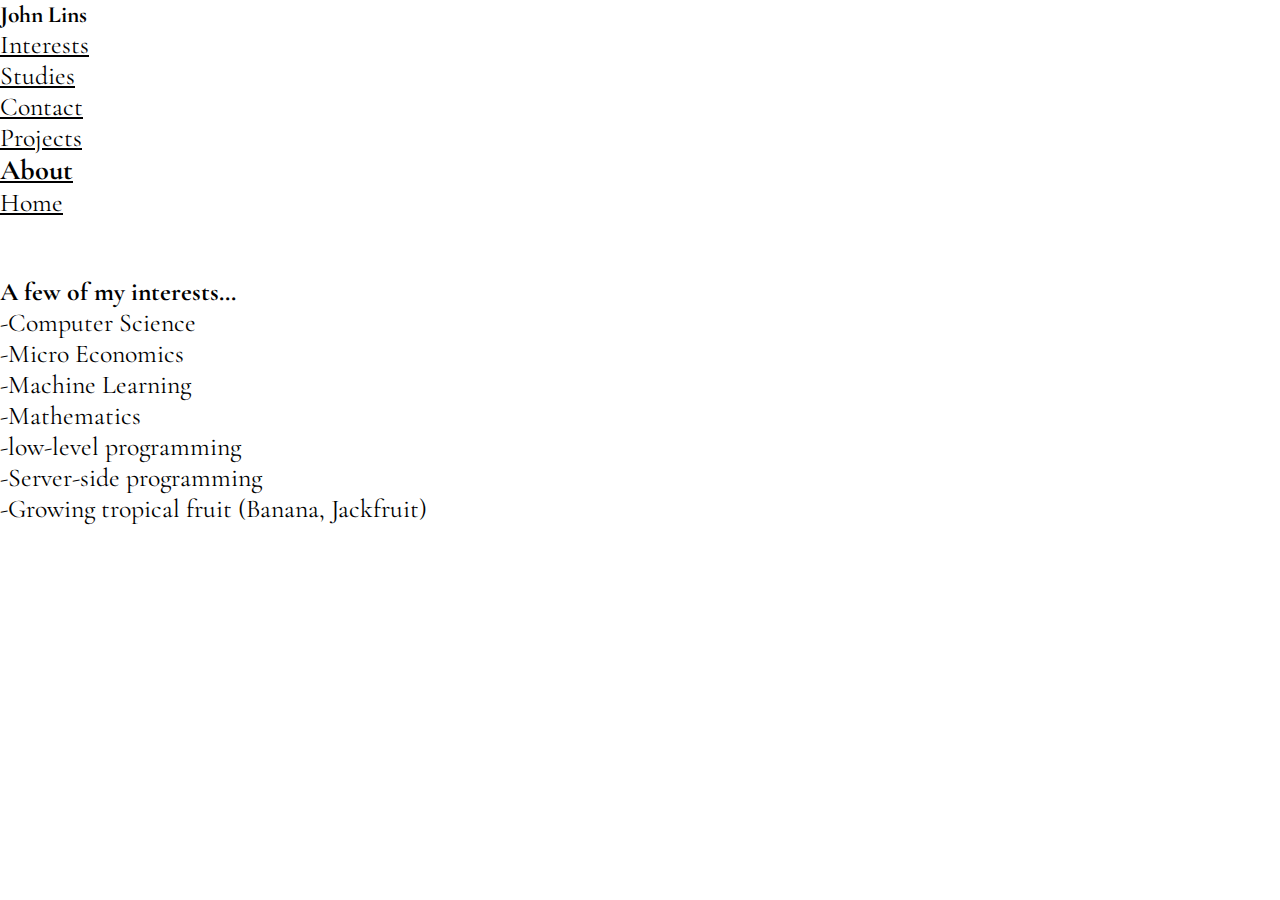
<file: about.html>
<!DOCTYPE html>
<html>
<head>
<link rel="stylesheet" type="text/css" href="style.css"/>
    <meta name="viewport" content="width=device-width, initial-scale=1">
    <link rel="icon" 
      type="image/png" 
      href="assets/favicon.jpg">
    <link href="https://fonts.googleapis.com/css2?family=Piazzolla:wght@200&display=swap" rel="stylesheet">
</head>
<body>
    
    
        <ul id="nav">
    <h3 id="name">John Lins</h3>

            <li><a class="nav_item" href="interests.html">Interests</a></li>
    <li><a class="nav_item" href="studies.html">Studies</a></li>
    <li><a class="nav_item" href="contact.html">Contact</a></li>
    <li><a class="nav_item" href="projects.html">Projects</a></li>
    <li><a class="nav_item" href="about.html"><b>About</b></a></li>
    <li><a class="nav_item" href="index.html">Home</a></li>
        </ul>
    
    
<div class="parent">

  <div class="page">

<br/>
<br/>


<h3 style="font-size: 2vw">A few of my interests...</h3>
<p>-Computer Science</p>
<p>-Micro Economics</p>
<p>-Machine Learning</p>
<p>-Mathematics</p>
<p>-low-level programming</p>
<p>-Server-side programming</p>
<p>-Growing tropical fruit (Banana, Jackfruit)</p>
</div>




    

  
  </div>
</div>
      
        
      
</body>
</html>
</file>
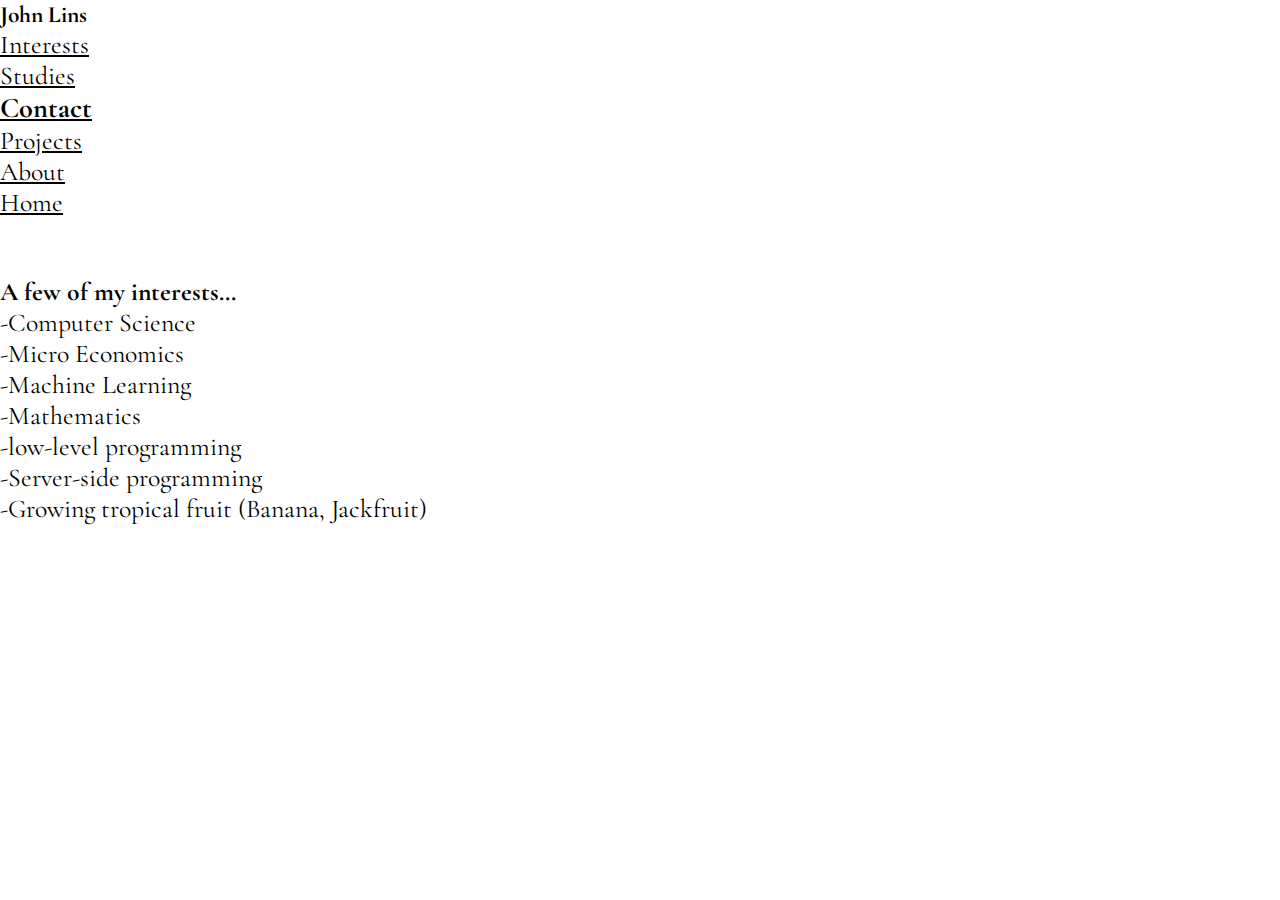
<file: contact.html>
<!DOCTYPE html>
<html>
<head>
<link rel="stylesheet" type="text/css" href="style.css"/>
    <meta name="viewport" content="width=device-width, initial-scale=1">
    <link rel="icon" 
      type="image/png" 
      href="assets/favicon.jpg">
    <link href="https://fonts.googleapis.com/css2?family=Piazzolla:wght@200&display=swap" rel="stylesheet">
</head>
<body>
    
    
        <ul id="nav">
    <h3 id="name">John Lins</h3>

            <li><a class="nav_item" href="interests.html">Interests</a></li>
    <li><a class="nav_item" href="studies.html">Studies</a></li>
    <li><a class="nav_item" href="contact.html"><b>Contact</b></a></li>
    <li><a class="nav_item" href="projects.html">Projects</a></li>
    <li><a class="nav_item" href="about.html">About</a></li>
    <li><a class="nav_item" href="index.html">Home</a></li>
        </ul>
    
    
<div class="parent">

  <div class="page">

<br/>
<br/>


<h3 style="font-size: 2vw">A few of my interests...</h3>
<p>-Computer Science</p>
<p>-Micro Economics</p>
<p>-Machine Learning</p>
<p>-Mathematics</p>
<p>-low-level programming</p>
<p>-Server-side programming</p>
<p>-Growing tropical fruit (Banana, Jackfruit)</p>
</div>




    

  
  </div>
</div>
      
        
      
</body>
</html>
</file>
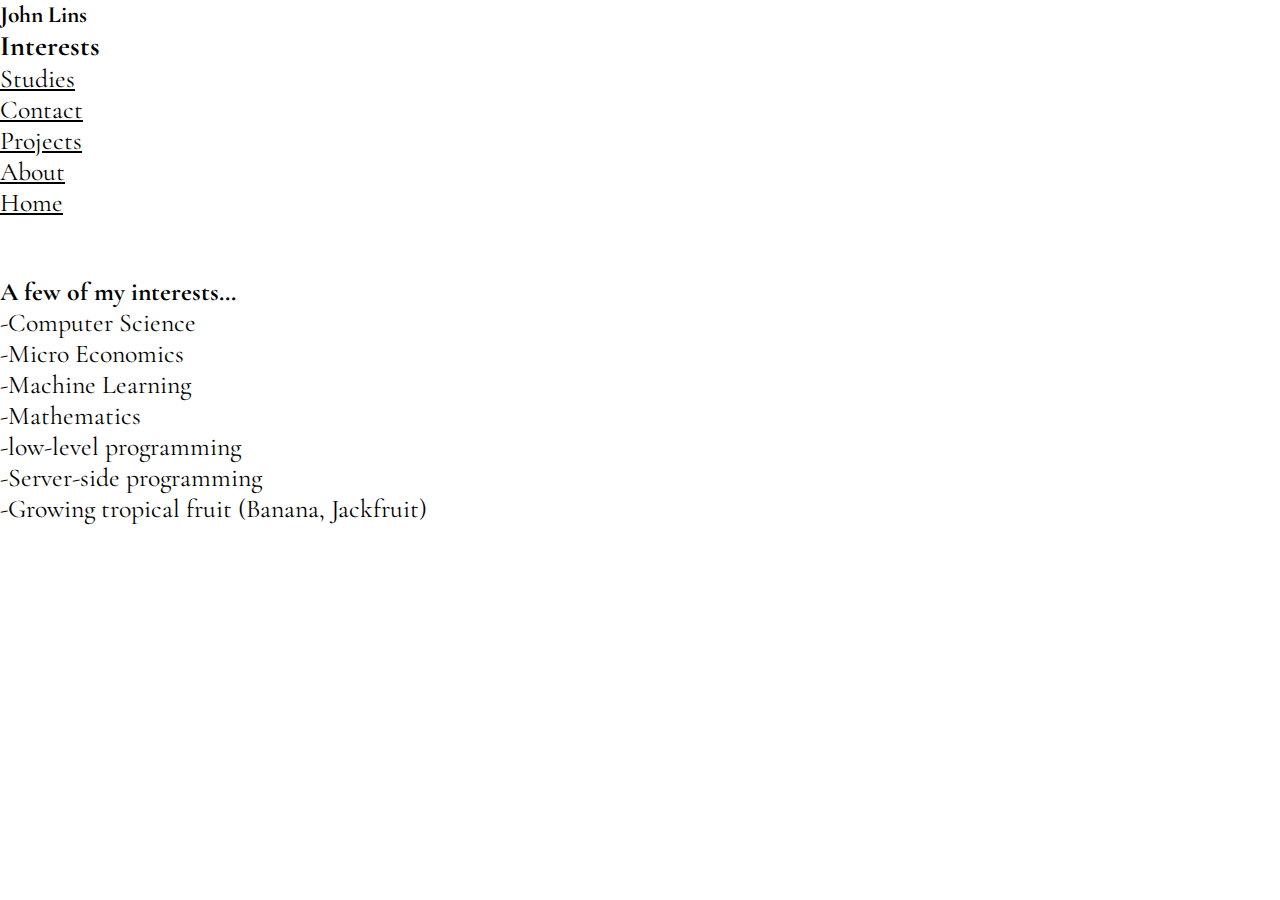
<file: interests.html>
<!DOCTYPE html>
<html>
<head>
<link rel="stylesheet" type="text/css" href="style.css"/>
    <meta name="viewport" content="width=device-width, initial-scale=1">
    <link rel="icon" 
      type="image/png" 
      href="assets/favicon.jpg">
    <link href="https://fonts.googleapis.com/css2?family=Piazzolla:wght@200&display=swap" rel="stylesheet">
</head>
<body>
    
    
        <ul id="nav">
    <h3 id="name">John Lins</h3>

            <li><a class="nav_item"><b>Interests</b></a></li>
    <li><a class="nav_item" href="studies.html">Studies</a></li>
    <li><a class="nav_item" href="contact.html">Contact</a></li>
    <li><a class="nav_item" href="projects.html">Projects</a></li>
    <li><a class="nav_item" href="about.html">About</a></li>
    <li><a class="nav_item" href="index.html">Home</a></li>
        </ul>
    
    
<div class="parent">

  <div class="page">

<br/>
<br/>


<h3 style="font-size: 2vw">A few of my interests...</h3>
<p>-Computer Science</p>
<p>-Micro Economics</p>
<p>-Machine Learning</p>
<p>-Mathematics</p>
<p>-low-level programming</p>
<p>-Server-side programming</p>
<p>-Growing tropical fruit (Banana, Jackfruit)</p>
</div>




    

  
  </div>
</div>
      
        
      
</body>
</html>
</file>
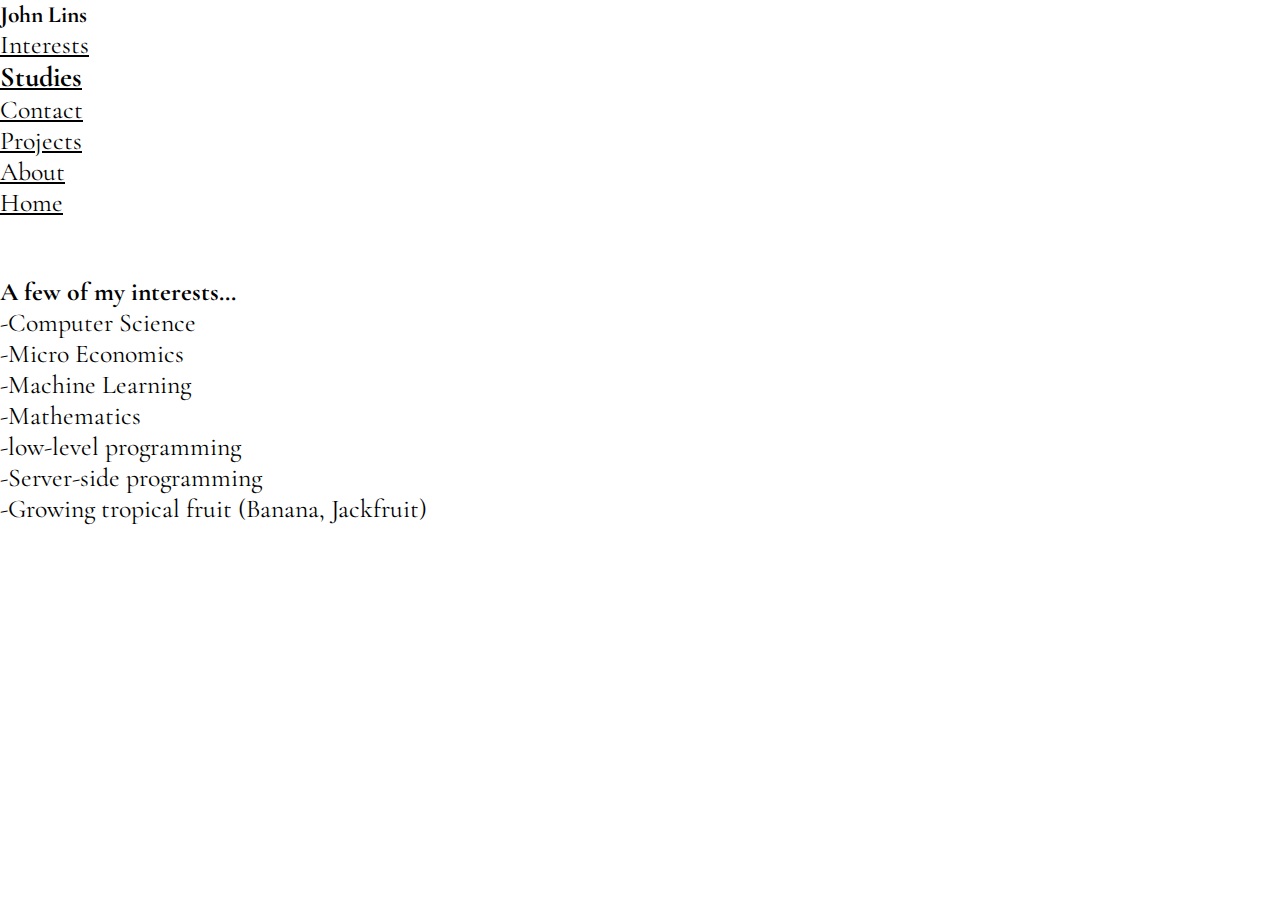
<file: studies.html>
<!DOCTYPE html>
<html>
<head>
<link rel="stylesheet" type="text/css" href="style.css"/>
    <meta name="viewport" content="width=device-width, initial-scale=1">
    <link rel="icon" 
      type="image/png" 
      href="assets/favicon.jpg">
    <link href="https://fonts.googleapis.com/css2?family=Piazzolla:wght@200&display=swap" rel="stylesheet">
</head>
<body>
    
    
        <ul id="nav">
    <h3 id="name">John Lins</h3>

    <li><a class="nav_item" href="interests.html">Interests</a></li>
    <li><a class="nav_item" href="studies.html"><b>Studies</b></a></li>
    <li><a class="nav_item" href="contact.html">Contact</a></li>
    <li><a class="nav_item" href="projects.html">Projects</a></li>
    <li><a class="nav_item" href="about.html">About</a></li>
    <li><a class="nav_item" href="index.html">Home</a></li>
        </ul>
    
    
<div class="parent">

  <div class="page">

<br/>
<br/>


<h3 style="font-size: 2vw">A few of my interests...</h3>
<p>-Computer Science</p>
<p>-Micro Economics</p>
<p>-Machine Learning</p>
<p>-Mathematics</p>
<p>-low-level programming</p>
<p>-Server-side programming</p>
<p>-Growing tropical fruit (Banana, Jackfruit)</p>
</div>




    

  
  </div>
</div>
      
        
      
</body>
</html>
</file>
<file: style.css>
/*@import url('https://fonts.googleapis.com/css2?family=Averia+Serif+Libre:wght@300&family=Cormorant+Upright:wght@300&family=Cormorant:wght@300&family=Gentium+Basic:ital@1&family=Libre+Baskerville&display=swap');
*/

/*@import url('https://fonts.googleapis.com/css2?family=Bentham&display=swap');*/


@import url('https://fonts.googleapis.com/css2?family=Cormorant+Garamond:wght@300&display=swap');


* {
    margin: 0;
    padding: 0;

    font-family: 'Cormorant Garamond', serif;
    font-size: 1.1em;
    color: var(--text-color);
    /*font-family: 'Gentium Basic', serif;*/
}

:root {
    --text-color: black;

    --back-color: white;
    --nav-color: rgba(255, 255, 255, .55);
  }




body {
    background-color: var(--back-color);
}



#parent {
    display: grid;
    margin: 50px 20% 0px 20%;
}

#socials a {
    text-decoration: none;
    color: #0000EE;
}

#socials {
    font-size: .9em;

}

#socials a:hover {
    cursor: pointer;
    color: red;
}


.fab {
    color: var(--text-color);
    margin:0px 5px 5px 5px;
}

h1 {
    margin-top: 60px;
    margin-bottom: 15px;
    font-size: 35px;
    color: var(--text-color);
}
</file>
